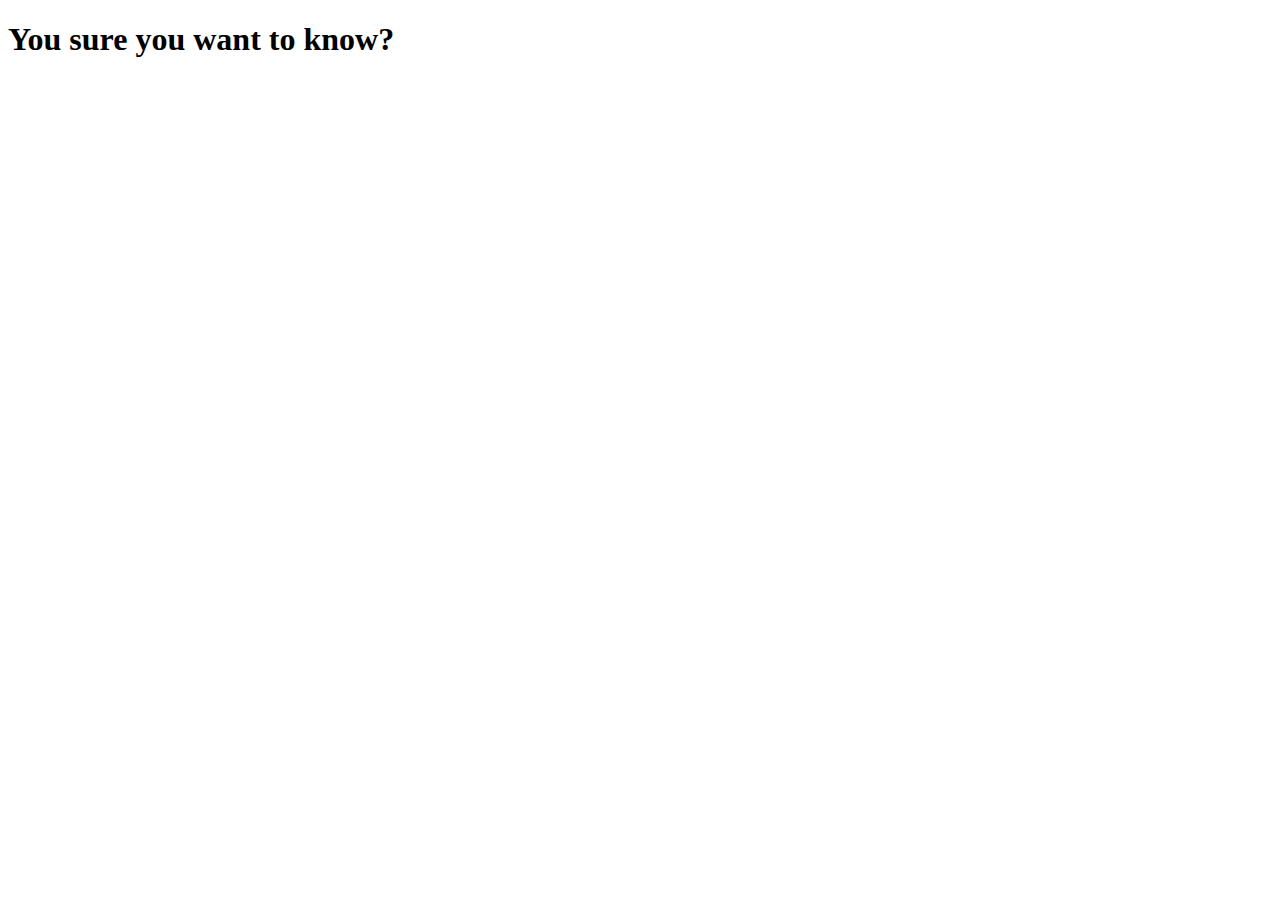
<file: about.html>
<!DOCTYPE html>
	<html>

<head>
		<link rel="stylesheet" type="text/css" href="estecados.css">
		<meta charset="utf-8"/>
</head>

<body>
	
<h1>You sure you want to know?</h1>




</body>
</html>
</file>
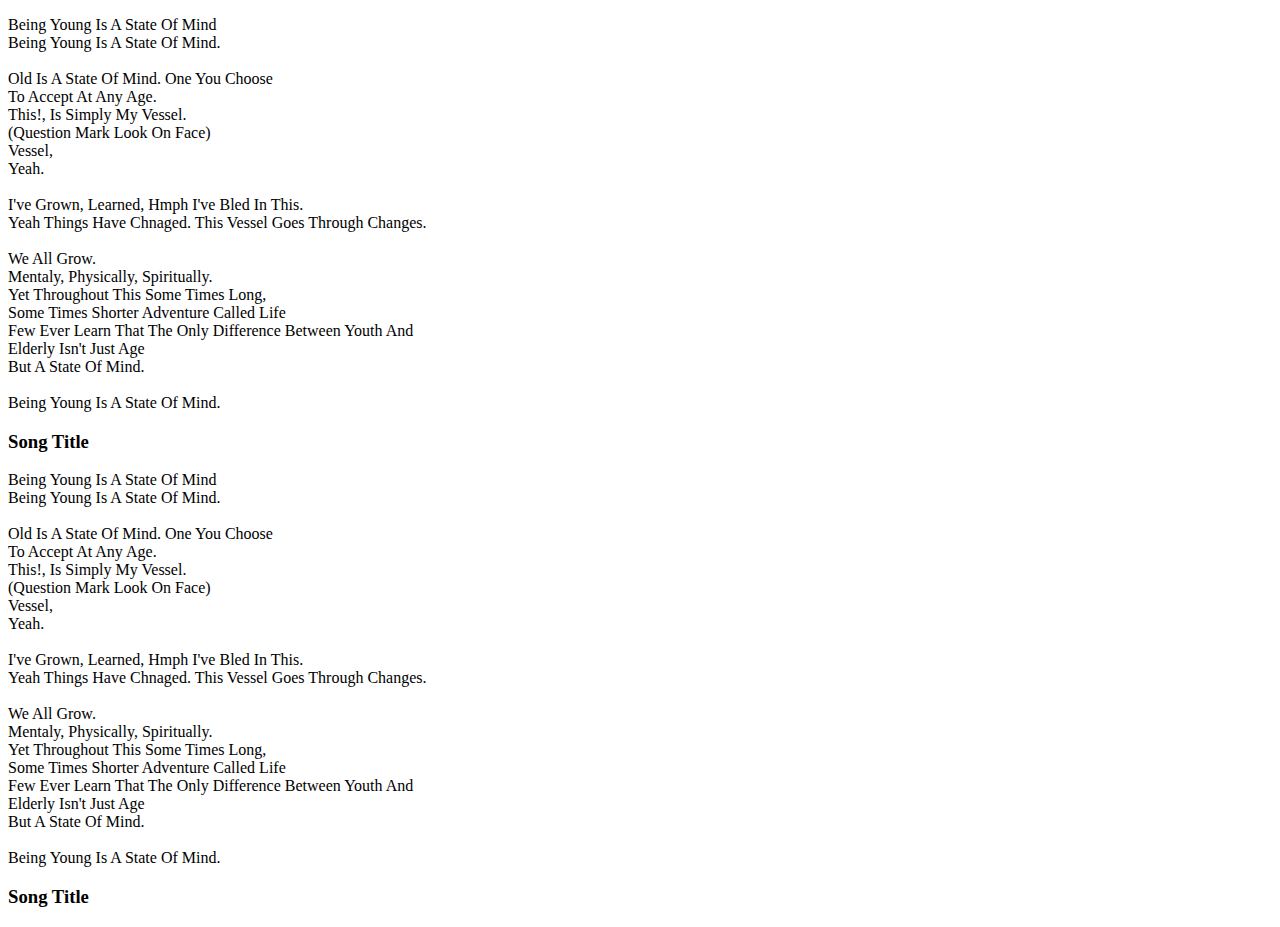
<file: test.html>
<!doctype html>
<html>
<head>
	<link rel="stylesheet" type="text/css" href="estecados.css">
</head>
<body>
	

<div class="songsection">
	<div class="lyrics">
		<p>
					being young is a state of mind<br>
					being young is a state of mind.<br>
				<br>
					old is a state of mind. one you choose<br>
					to accept at any age.<br>

					this!, is simply my vessel.<br>
					(question mark look on face)<br>
					vessel,<br>
					yeah.<br>
					<br>

					i've grown,
					learned, hmph
					i've bled in this.<br>
					yeah things have  chnaged. this vessel goes through
					changes.<br>

					<br>
					we all grow.  <br>
					mentaly, physically, spiritually.<br>
					yet throughout this some times long,<br>
					some times shorter adventure called life<br>
					few ever learn that the only difference between youth and<br>
					elderly isn't just age<br>
					but a state of mind.<br>
					<br>

				being young is a state of mind.<br> </p>
	</div>
	<div class="song1pic">
		<h3>Song Title</h3>
	</div>
</div>

<!--new song below -->

<div class="songsection">
	<div class="lyrics">
		<p>
					being young is a state of mind<br>
					being young is a state of mind.<br>
				<br>
					old is a state of mind. one you choose<br>
					to accept at any age.<br>

					this!, is simply my vessel.<br>
					(question mark look on face)<br>
					vessel,<br>
					yeah.<br>
					<br>

					i've grown,
					learned, hmph
					i've bled in this.<br>
					yeah things have  chnaged. this vessel goes through
					changes.<br>

					<br>
					we all grow.  <br>
					mentaly, physically, spiritually.<br>
					yet throughout this some times long,<br>
					some times shorter adventure called life<br>
					few ever learn that the only difference between youth and<br>
					elderly isn't just age<br>
					but a state of mind.<br>
					<br>

				being young is a state of mind.<br> </p>
	</div>
	<div class="song1pic">
		<h3>Song Title</h3>
	</div>
</div>





</body>
</html>
</file>
<file: estecados.css>
.section {
	padding: 2%;
	background-color: #D3D3D3;
}
.quotes {
	background-color: #f5f5dc;
	margin-bottom: 8%;
}
.quotes img {
	background-size: 50%;
}
.quotes p {
	margin-left: 10%;
	font-weight: bold;
}
.body {
	text-align: center;
	margin: 20px;
	display: flex;
	flex-direction: column;
	background-color: #D3D3D3;
}

.father {
	text-align: center;
}

.nav {
	display: flex;
	display: inline-block;
}
.select {
	flex:1 ;
}

a:hover {
    color: #464852;
    font-size: 16px; 
}

ul li {
	text-transform: capitalize;
	color: #0E0101;
	list-style-type: none;
	font-weight: bold;
}

.wolf img {
	width: 35%;
	padding: 2%;
}

.wolf {
	background-color: #D3D3D3;
}

.try {
	display: flex;
	flex: 2;
	padding: 6%;
}

.middle {
	display: flex;
	background-color: #808080;

}

.u {
	display: flex;
	flex:2;
	display: table-column;

}

.ye {
	background-color: #;
	display: flex;
	flex: 2;
	margin-left: 10%;
	display: table-column;
}
.end {
	display: flex;
	flex:2;
	padding-left: 10%;
	background-color: #b2b2b2;
}
.untitled {
	margin-bottom: 20%;
	margin-left: 18%;
}

.forget {
	margin-top: 10%;
	margin-left: 20%;
	display: flex;
	display: table-column;
}

.mind {
	border: ;
	display: flex;
	display: table-column;
}

.rain {
	padding: 0% 15% 0% 15%;
	display: flex;
	display: table-column;
}

.dark {
	display: flex;
	background-color: #01010D;
	color: #8B8C90;
}
.dark p {
	display: flex;
	padding: 0%;
}
.dark img{
	width: 50%;
	height: 50%;
	padding: none;
}
.bottom {
	height: 100%;
}
.destiny {
	flex:1 ;
	background-color: #A5AABC;
}

.destiny p {
	color: #000005;
	padding: 8% 1% 10% 10%;
}
.destiny img {
	width: 50%;
	height: 50%;
}


.pole {
	display: inline-block;
}

h3 {
	font-weight: bold;
	text-transform: capitalize;
}

div:nth-child(odd) {
	background-color: ;

}
div:nth-child(even) {
	background-color: ;
}
p {
	text-transform: capitalize;
}

.footer {
	display: flex;
	flex-direction: column;
	background-color: #878f99
	margin:0%;
	padding: 0%
}

.bottom {
	padding: 2%;
	display: flex;
}
.destiny {
	padding: 2%;
	flex:1;
}

.image {
	flex: 2;
	padding: 2%;
	background-image: url('night_covers_me.jpg');
	background-size: cover;
}

.drk {
	border: 1px solid black;
	padding: 5%;
}
</file>
